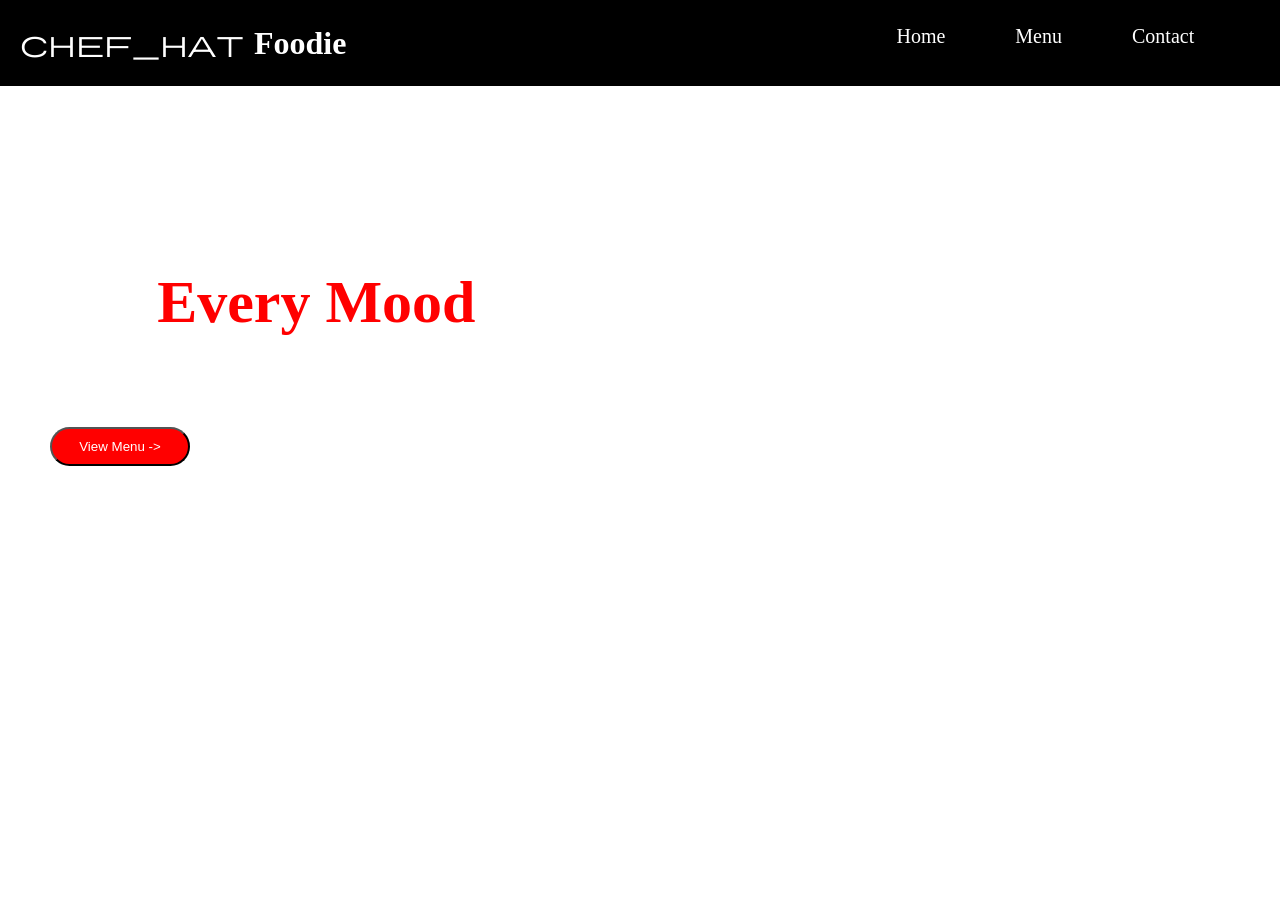
<file: index.html>
<!DOCTYPE html>
<html lang="en">
<head>
    <meta charset="UTF-8">
    <meta name="viewport" content="width=device-width, initial-scale=1.0">
    <title>Food Order</title>
    <link href="https://fonts.googleapis.com/css2?family=Material+Symbols+Outlined" rel="stylesheet">
    <link rel="stylesheet" href="style.css">
</head>
<body>
    <div class="header">
        <div class="logo">
            <i class="material-symbols-outlined">chef_hat</i>
            <h1>Foodie</h1> 
            </div>
        <div class="list">
        <ul>
            <li>Home</li>
           <a href="./menu.html"> <li>Menu</li></a>
            <a href="./contact.html"> <li>Contact</li></a>
        </ul>
        <div class="icons">
        <i class="material-symbols-outlined">search</i>
        <i class="material-symbols-outlined">shopping_cart</i>
       </div>
        </div>
    </div>
    <div class="body">
     <h2>GOOD FOOD . GOOD MOOD</h2><br>
     <h1 class="food">Delicious Food</h1><br>
     <h1 class="food">For <span>Every Mood</span></h1><br>
     <h4>Fresh ingrediants great taste and a copy atmosphere</h4><br>
     <h4>Enjoy the best food,made with love</h4><br>
     <a href="./menu.html"><button>View Menu -></button></a><br>
    </div>
</body>
</html>
</file>
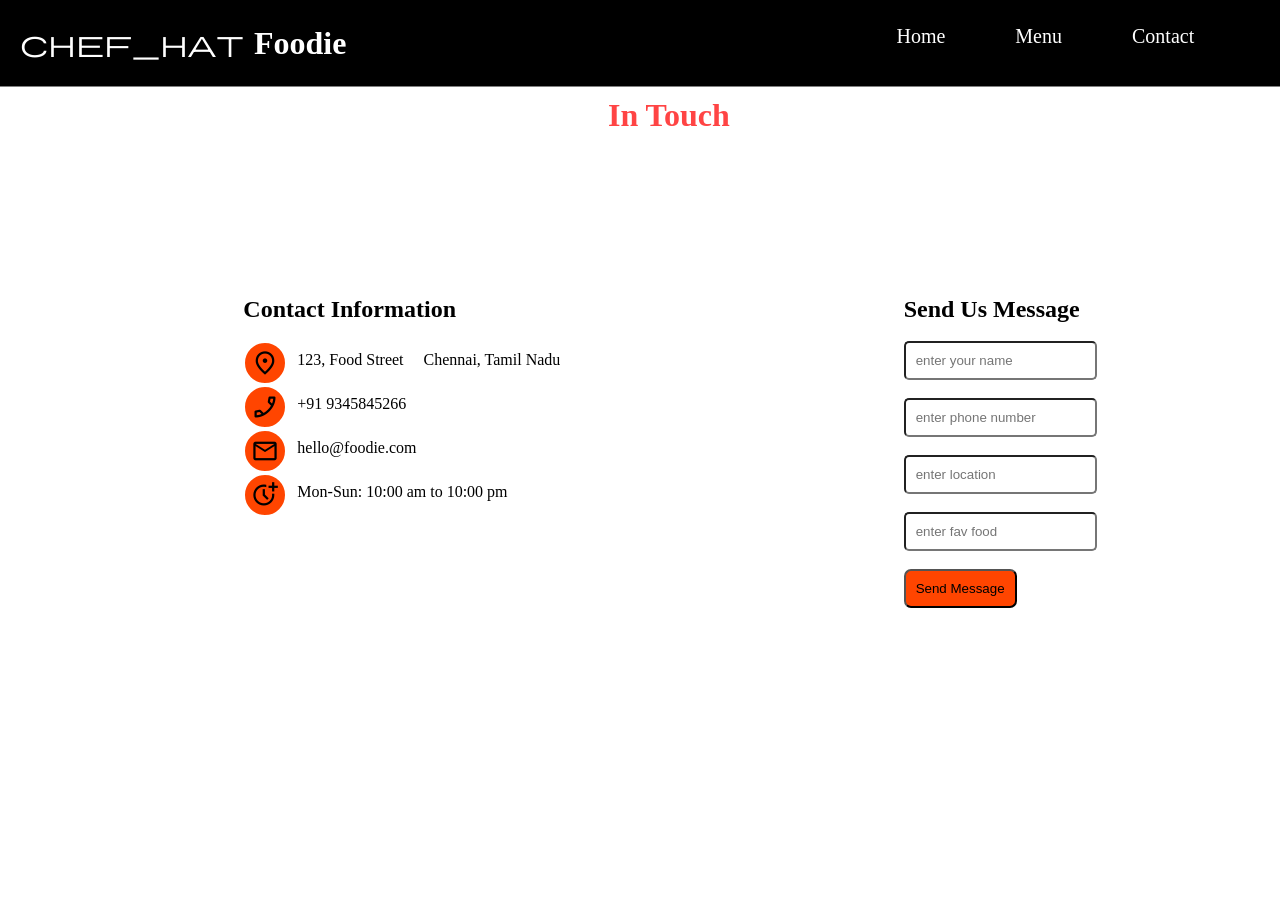
<file: contact.html>
<!DOCTYPE html>
<html lang="en">
<head>
    <meta charset="UTF-8">
    <meta name="viewport" content="width=device-width, initial-scale=1.0">
    <title>Document</title>
     <link href="https://fonts.googleapis.com/css2?family=Material+Symbols+Outlined" rel="stylesheet">
    <link rel="stylesheet" href="./contactstyle.css">
</head>
<body>
         <div class="header">
        <div class="logo">
            <i class="material-symbols-outlined">chef_hat</i>
            <h1>Foodie</h1> 
            </div>
        <div class="list">
        <ul>
            <a href="./index.html"><li>Home</li></a>
           <a href="./menu.html"> <li>Menu</li></a>
           <a href="./contact.html"> <li>Contact</li></a>
        </ul>
        <div class="icons">
        <i class="material-symbols-outlined">search</i>
        <i class="material-symbols-outlined">shopping_cart</i>
       </div>
        </div>
    </div>
    <div class="top">

    <div class="first">
    <h1>Get <span>In Touch</span></h1>
    <p>We'd love to hear from you !!!,Reach out us for any queries</p>
    <p>Feedback or Support</p>
    </div>

    </div>
    <div class="body">
    <div class="second">
       <h2>Contact Information</h2><br>
          <div class="info1">
       <i class="material-symbols-outlined">location_on</i>
       <p>123, Food Street</p>
       <p>Chennai, Tamil Nadu</p>
       </div>
        <div class="info1">
        <i class="material-symbols-outlined">phone_enabled</i>
       <p>+91 9345845266</p>
       </div>
        <div class="info1">
       <i class="material-symbols-outlined">mail</i>
       <p>hello@foodie.com</p>
       </div>
        <div class="info1">
      <i class="material-symbols-outlined">more_time</i>
       <p>Mon-Sun: 10:00 am to 10:00 pm</p>
       </div>
    </div>
    <div class="third">
    <h2>Send Us Message</h2><br>
    <form action="">
        <input type="text" placeholder="enter your name"><br><br>
        <input type="text" placeholder="enter phone number"><br><br>
        <input type="text" placeholder="enter location"><br><br>
        <input type="text" placeholder="enter fav food"><br><br>
        <button>Send Message</button>
    </form>
    </div>
    </div>
</body>
</html>
</file>
<file: style.css>
*{
    box-sizing: border-box;
    margin: 0;
    padding: 0;
}

.header {
    display: flex;
    justify-content: space-between;
    align-items: center;
    gap: 20px;            
    padding: 10px 20px;
    background-color:black;
    color: white;
}

.logo {
    display: flex;
    flex-direction: row;
    align-items: center;
    gap: 10px;
}

.material-symbols-outlined {
    font-size: 28px;
}

.list {
    margin-right: auto;   
}

.list ul {
    display: flex;
    flex-direction: row;
    list-style-type: none;
    gap: 20px;            
}
.list ul 
{
    margin-left: 480px;
}
.list ul li 
{
    margin-left: 50px;
    font-size: 20px;
    margin-top: 15px;
}
.list ul a
{
    text-decoration: none;
    color: white;
}
.list ul li:hover{
    color: grey;
    cursor: pointer;
}
.icons
{
    display: flex;
    font-size: 20px;
    margin-left: 1100px;
    gap: 20px;
    position: relative;
    bottom: 20px;
}
.body
{
    background-image: url(https://img.magnific.com/premium-photo/front-view-burger-with-french-fries_23-2148235045.jpg);
    background-color: cover;
    background-position: center;
    background-repeat: no-repeat;
    height: 89vh;
    width: 100%;
    background-size: cover;
    color: white;
    padding: 50px;
}
.food
{
    font-size: 60px;
}
.food span {
    color: #ff0000;
}
.body button
{
    background-color: #ff0000;
    border-radius: 20px;
    color: white;
    padding: 10px;
    width: 140px;

}
.body button:hover{
   font-size: 20px;
   width: 160px;
}
.text h1
{
    text-align: center;
}
</file>
<file: contactstyle.css>
*{
    box-sizing: border-box;
    margin: 0;
    padding: 0;
}

.header {
    display: flex;
    justify-content: space-between;
    align-items: center;
    gap: 20px;            
    padding: 10px 20px;
    background-color:black;
    color: white;
}

.logo {
    display: flex;
    flex-direction: row;
    align-items: center;
    gap: 10px;
}

.material-symbols-outlined {
    font-size: 28px;
}

.list {
    margin-right: auto;   
}

.list ul {
    display: flex;
    flex-direction: row;
    list-style-type: none;
    gap: 20px;            
}
.list ul 
{
    margin-left: 480px;
}
.list ul li 
{
    margin-left: 50px;
    font-size: 20px;
    margin-top: 15px;
}
.list ul a
{
    text-decoration: none;
    color: white;
}
.list ul li:hover{
    color: grey;
    cursor: pointer;
}
.icons
{
    display: flex;
    font-size: 20px;
    margin-left: 1100px;
    gap: 20px;
    position: relative;
    bottom: 20px;
}
.first
{
    background-image: url(https://static.vecteezy.com/system/resources/thumbnails/067/243/452/small/golden-french-fries-falling-in-motion-isolated-studio-shot-of-crispy-potato-sticks-photo.jpeg);
    height: 150px;
    background-size: cover;
    text-align: center;
    color: white;
    border-top: 1.5px solid grey;
}
.first span
{
    color: rgba(255, 0, 0, 0.734);
}
.first h1,p{
    padding: 10px;
}
.second
{
    padding: 60px;
    gap: 10px;
    margin-right: 90px;
}
.info1
{
    display: flex;
}
.info1 i
{
    background-color: orangered;
    border: 2px solid white;
    border-radius: 100%;
    padding: 6px;
}
.third button
{
    background-color: orangered;
    border-radius: 7px;
    padding: 10px;
}
.body
{
    display: flex;
    justify-content: space-evenly;
}
.third
{
    position: relative;
    top: 60px;
}
.third input
{
    border-radius: 5px;
    padding: 10px;
}
</file>
